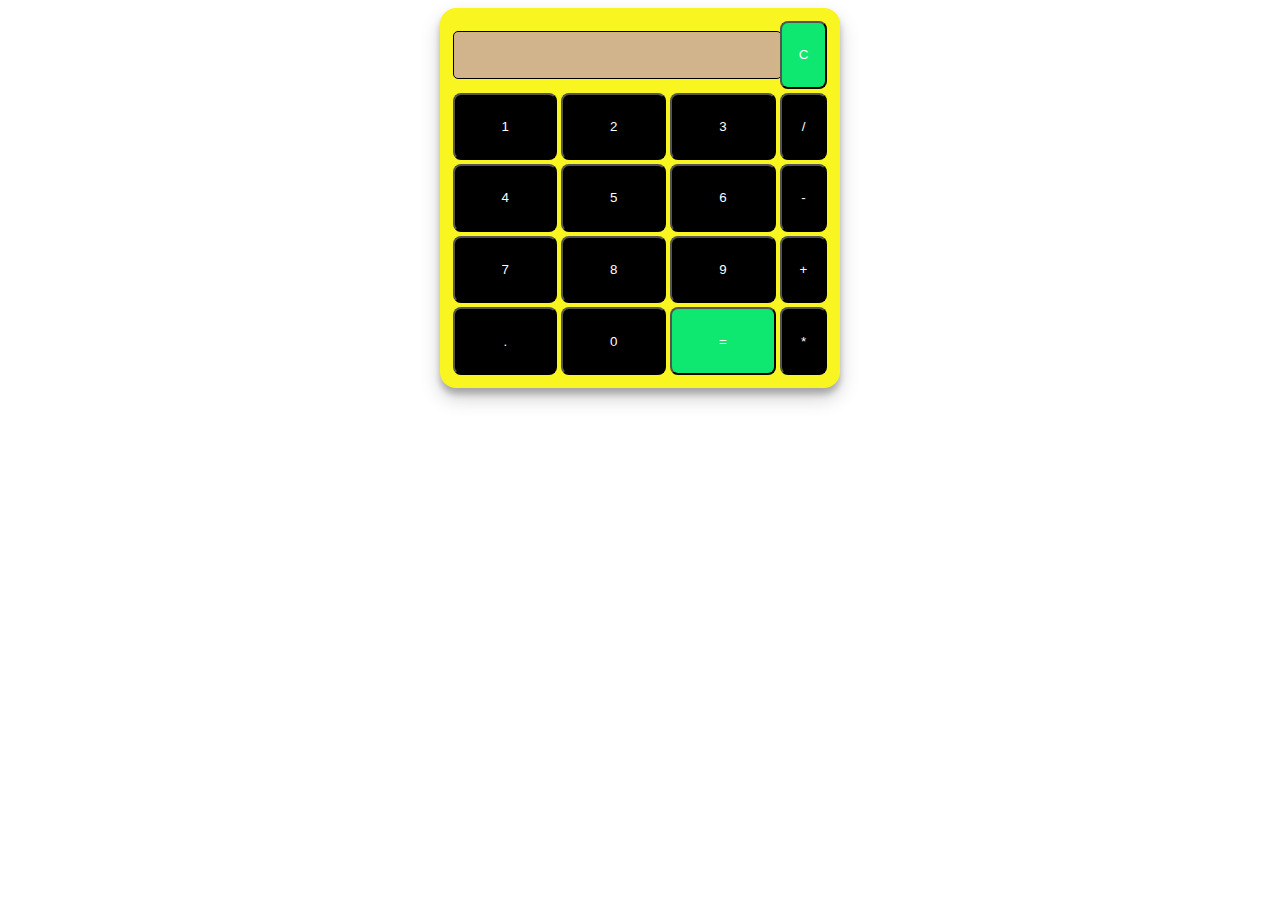
<file: codsoft task 3/codsoft task 3/calculator.html>
<!DOCTYPE html>
<html lang="en">
<head>
   <link rel="stylesheet" href="style.css">
   <title>Calulator</title>
</head>
<body>
 
    <table class="calculator" >
      <tr>
        <td colspan="3"> <input class="display-box" type="text" id="result" disabled /> </td>
        <td> <input type="button" value="C" onclick="clearScreen()" id="btn" /> </td>
      </tr>
      <tr>
        <td> <input type="button" value="1" onclick="display('1')" /> </td>
        <td> <input type="button" value="2" onclick="display('2')" /> </td>
        <td> <input type="button" value="3" onclick="display('3')" /> </td>
        <td> <input type="button" value="/" onclick="display('/')" /> </td>
      </tr>
      <tr>
        <td> <input type="button" value="4" onclick="display('4')" /> </td>
        <td> <input type="button" value="5" onclick="display('5')" /> </td>
        <td> <input type="button" value="6" onclick="display('6')" /> </td>
        <td> <input type="button" value="-" onclick="display('-')" /> </td>
      </tr>
      <tr>
        <td> <input type="button" value="7" onclick="display('7')" /> </td>
        <td> <input type="button" value="8" onclick="display('8')" /> </td>
        <td> <input type="button" value="9" onclick="display('9')" /> </td>
        <td> <input type="button" value="+" onclick="display('+')" /> </td>
      </tr>
      <tr>
        <td> <input type="button" value="." onclick="display('.')" /> </td>
        <td> <input type="button" value="0" onclick="display('0')" /> </td>

        <td> <input type="button" value="=" onclick="calculate()" id="btn" /> </td>
        <td> <input type="button" value="*" onclick="display('*')" /> </td>
      </tr>
    </table>
     
   <script src = 'calculator.js' ></script>
</body>
</html>
</file>
<file: codsoft task 3/codsoft task 3/style.css>
.calculator {
    padding: 10px;
    border-radius: 1em;
    height: 380px;
    width: 400px;
    margin: auto;
    background-color: #f8f520;
    box-shadow: rgba(0, 0, 0, 0.19) 0px 10px 20px, rgba(0, 0, 0, 0.23) 0px 6px 6px;
}

.display-box {
    display: grid;
    font-family: 'Orbitron', sans-serif;
    background-color: tan;
    border: solid black 0.5px;
    color: rgb(209, 42, 42);
    border-radius: 5px;
    width: 100%;
    height: 65%;
}

#btn {
    background-color: rgb(14, 231, 112);
}

input[type=button] {
    font-family: 'Orbitron', sans-serif;
    background-color:black;
    color: white;
    border: sandybrown black 0.5px;
    width: 100%;
    border-radius: 8px;
    height: 100%;
    outline: none;
}

input:active[type=button] {
    background: rgb(207, 9, 9);
    
}
</file>
